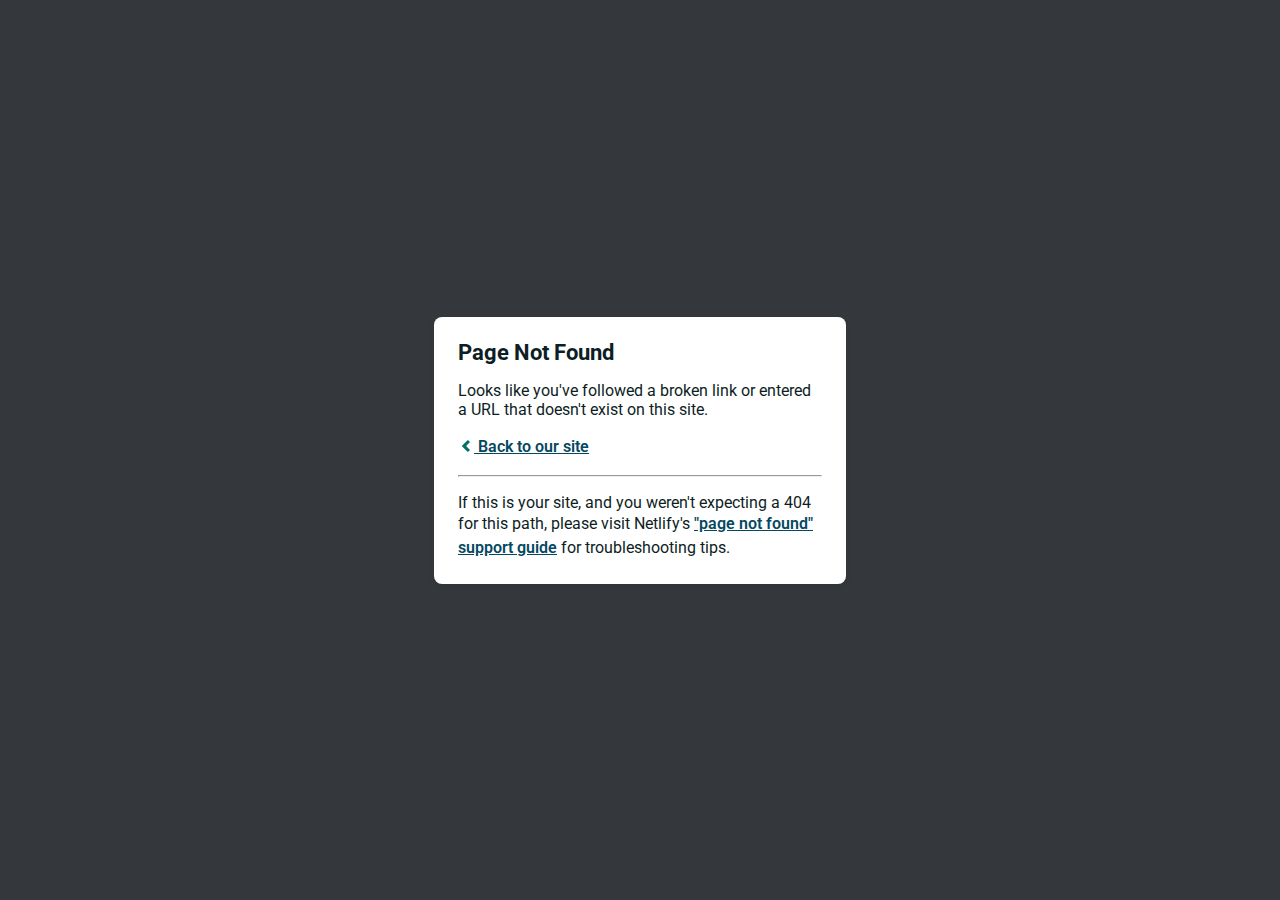
<file: rsms.me/inter/inter.html>
<!DOCTYPE html>
<html>
  
<!-- Mirrored from calm-figolla-60b559.netlify.app/rsms.me/inter/inter.html by HTTrack Website Copier/3.x [XR&CO'2014], Sun, 22 Oct 2023 14:08:02 GMT -->
<!-- Added by HTTrack -->
<!-- Mirrored from comm-fawn.vercel.app/rsms.me/inter/inter.html by HTTrack Website Copier/3.x [XR&CO'2014], Mon, 11 Dec 2023 12:47:28 GMT -->
<!-- Added by HTTrack --><meta http-equiv="content-type" content="text/html;charset=utf-8" /><!-- /Added by HTTrack -->
<meta http-equiv="content-type" content="text/html;charset=UTF-8" /><!-- /Added by HTTrack -->
<head>
    <meta charset="utf-8">
    <meta name="viewport" content="width=device-width, initial-scale=1.0, maximum-scale=1.0, user-scalable=no">

    <title>Page Not Found</title>
    <link href='https://fonts.googleapis.com/css?family=Roboto:400,700&amp;subset=latin,latin-ext' rel='stylesheet' type='text/css'>
    <style>
    body {
      font-family: -apple-system, BlinkMacSystemFont, "Segoe UI", Roboto, Helvetica, Arial, sans-serif, "Apple Color Emoji", "Segoe UI Emoji", "Segoe UI Symbol";
      background: rgb(52, 56, 60);
      color: white;
      overflow: hidden;
      margin: 0;
      padding: 0;
    }

    h1 {
      margin: 0;
      font-size: 22px;
      line-height: 24px;
    }

    .main {
      position: relative;
      display: flex;
      flex-direction: column;
      align-items: center;
      justify-content: center;
      height: 100vh;
      width: 100vw;
    }

    .card {
      position: relative;
      display: flex;
      flex-direction: column;
      width: 75%;
      max-width: 364px;
      padding: 24px;
      background: white;
      color: rgb(14, 30, 37);
      border-radius: 8px;
      box-shadow: 0 2px 4px 0 rgba(14, 30, 37, .16);
    }

    a {
      margin: 0;
      font-weight: 600;
      line-height: 24px;
      color: #054861;
    }

    a svg {
      position: relative;
      top: 2px;
    }

    a:hover,
    a:focus {
      text-decoration: none;
    }

    a:hover svg path{
      fill: #007067;
    }

    p:last-of-type {
      margin-bottom: 0;
    }

    </style>
  </head>
  <body>
    <div class="main">
      <div class="card">
        <div class="header">
          <h1>Page Not Found</h1>
        </div>
        <div class="body">
          <p>Looks like you've followed a broken link or entered a URL that doesn't exist on this site.</p>
          <p>
            <a id="back-link" href="../../index-3.html">
              <svg xmlns="http://www.w3.org/2000/svg" width="16" height="16" viewBox="0 0 16 16">
                <path fill="#007067" d="M11.9998836,4.09370803 L8.55809517,7.43294953 C8.23531459,7.74611298 8.23531459,8.25388736 8.55809517,8.56693769 L12,11.9062921 L9.84187871,14 L4.24208544,8.56693751 C3.91930485,8.25388719 3.91930485,7.74611281 4.24208544,7.43294936 L9.84199531,2 L11.9998836,4.09370803 Z"/>
              </svg>
              Back to our site
             </a>
          </p>
          <hr><p>If this is your site, and you weren't expecting a 404 for this path, please visit Netlify's <a href="https://answers.netlify.com/t/support-guide-i-ve-deployed-my-site-but-i-still-see-page-not-found/125?utm_source=404page&amp;utm_campaign=community_tracking">"page not found" support guide</a> for troubleshooting tips.
          </p>
        </div>
      </div>
    </div>
    <script>
      (function() {
        if (document.referrer && document.location.host && document.referrer.match(new RegExp("^https?://" + document.location.host))) {
          document.getElementById("back-link").setAttribute("href", document.referrer);
        }
      })();
    </script>
  </body>

<!-- Mirrored from calm-figolla-60b559.netlify.app/rsms.me/inter/inter.html by HTTrack Website Copier/3.x [XR&CO'2014], Sun, 22 Oct 2023 14:08:02 GMT -->

<!-- Mirrored from comm-fawn.vercel.app/rsms.me/inter/inter.html by HTTrack Website Copier/3.x [XR&CO'2014], Mon, 11 Dec 2023 12:47:29 GMT -->
</html>
</file>
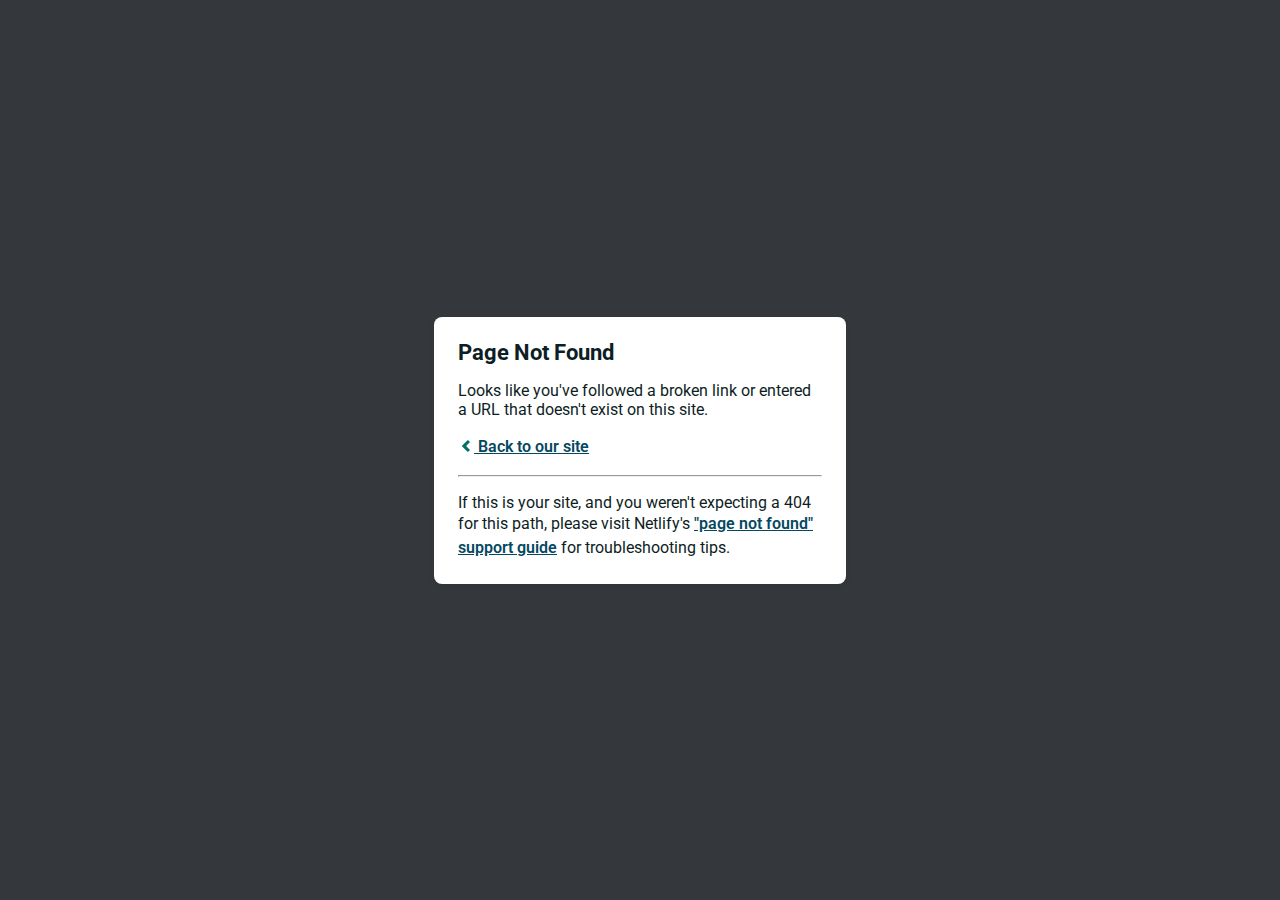
<file: cdnjs.cloudflare.com/ajax/libs/jquery/3.6.1/jquery.min.html>
<!DOCTYPE html>
<html>
  
<!-- Mirrored from calm-figolla-60b559.netlify.app/cdnjs.cloudflare.com/ajax/libs/jquery/3.6.1/jquery.min.html by HTTrack Website Copier/3.x [XR&CO'2014], Sun, 22 Oct 2023 14:08:08 GMT -->
<!-- Added by HTTrack -->
<!-- Mirrored from comm-fawn.vercel.app/cdnjs.cloudflare.com/ajax/libs/jquery/3.6.1/jquery.min.html by HTTrack Website Copier/3.x [XR&CO'2014], Mon, 11 Dec 2023 12:47:29 GMT -->
<!-- Added by HTTrack --><meta http-equiv="content-type" content="text/html;charset=utf-8" /><!-- /Added by HTTrack -->
<meta http-equiv="content-type" content="text/html;charset=UTF-8" /><!-- /Added by HTTrack -->
<head>
    <meta charset="utf-8">
    <meta name="viewport" content="width=device-width, initial-scale=1.0, maximum-scale=1.0, user-scalable=no">

    <title>Page Not Found</title>
    <link href='https://fonts.googleapis.com/css?family=Roboto:400,700&amp;subset=latin,latin-ext' rel='stylesheet' type='text/css'>
    <style>
    body {
      font-family: -apple-system, BlinkMacSystemFont, "Segoe UI", Roboto, Helvetica, Arial, sans-serif, "Apple Color Emoji", "Segoe UI Emoji", "Segoe UI Symbol";
      background: rgb(52, 56, 60);
      color: white;
      overflow: hidden;
      margin: 0;
      padding: 0;
    }

    h1 {
      margin: 0;
      font-size: 22px;
      line-height: 24px;
    }

    .main {
      position: relative;
      display: flex;
      flex-direction: column;
      align-items: center;
      justify-content: center;
      height: 100vh;
      width: 100vw;
    }

    .card {
      position: relative;
      display: flex;
      flex-direction: column;
      width: 75%;
      max-width: 364px;
      padding: 24px;
      background: white;
      color: rgb(14, 30, 37);
      border-radius: 8px;
      box-shadow: 0 2px 4px 0 rgba(14, 30, 37, .16);
    }

    a {
      margin: 0;
      font-weight: 600;
      line-height: 24px;
      color: #054861;
    }

    a svg {
      position: relative;
      top: 2px;
    }

    a:hover,
    a:focus {
      text-decoration: none;
    }

    a:hover svg path{
      fill: #007067;
    }

    p:last-of-type {
      margin-bottom: 0;
    }

    </style>
  </head>
  <body>
    <div class="main">
      <div class="card">
        <div class="header">
          <h1>Page Not Found</h1>
        </div>
        <div class="body">
          <p>Looks like you've followed a broken link or entered a URL that doesn't exist on this site.</p>
          <p>
            <a id="back-link" href="../../../../../index-3.html">
              <svg xmlns="http://www.w3.org/2000/svg" width="16" height="16" viewBox="0 0 16 16">
                <path fill="#007067" d="M11.9998836,4.09370803 L8.55809517,7.43294953 C8.23531459,7.74611298 8.23531459,8.25388736 8.55809517,8.56693769 L12,11.9062921 L9.84187871,14 L4.24208544,8.56693751 C3.91930485,8.25388719 3.91930485,7.74611281 4.24208544,7.43294936 L9.84199531,2 L11.9998836,4.09370803 Z"/>
              </svg>
              Back to our site
             </a>
          </p>
          <hr><p>If this is your site, and you weren't expecting a 404 for this path, please visit Netlify's <a href="https://answers.netlify.com/t/support-guide-i-ve-deployed-my-site-but-i-still-see-page-not-found/125?utm_source=404page&amp;utm_campaign=community_tracking">"page not found" support guide</a> for troubleshooting tips.
          </p>
        </div>
      </div>
    </div>
    <script>
      (function() {
        if (document.referrer && document.location.host && document.referrer.match(new RegExp("^https?://" + document.location.host))) {
          document.getElementById("back-link").setAttribute("href", document.referrer);
        }
      })();
    </script>
  </body>

<!-- Mirrored from calm-figolla-60b559.netlify.app/cdnjs.cloudflare.com/ajax/libs/jquery/3.6.1/jquery.min.html by HTTrack Website Copier/3.x [XR&CO'2014], Sun, 22 Oct 2023 14:08:08 GMT -->

<!-- Mirrored from comm-fawn.vercel.app/cdnjs.cloudflare.com/ajax/libs/jquery/3.6.1/jquery.min.html by HTTrack Website Copier/3.x [XR&CO'2014], Mon, 11 Dec 2023 12:47:29 GMT -->
</html>
</file>
